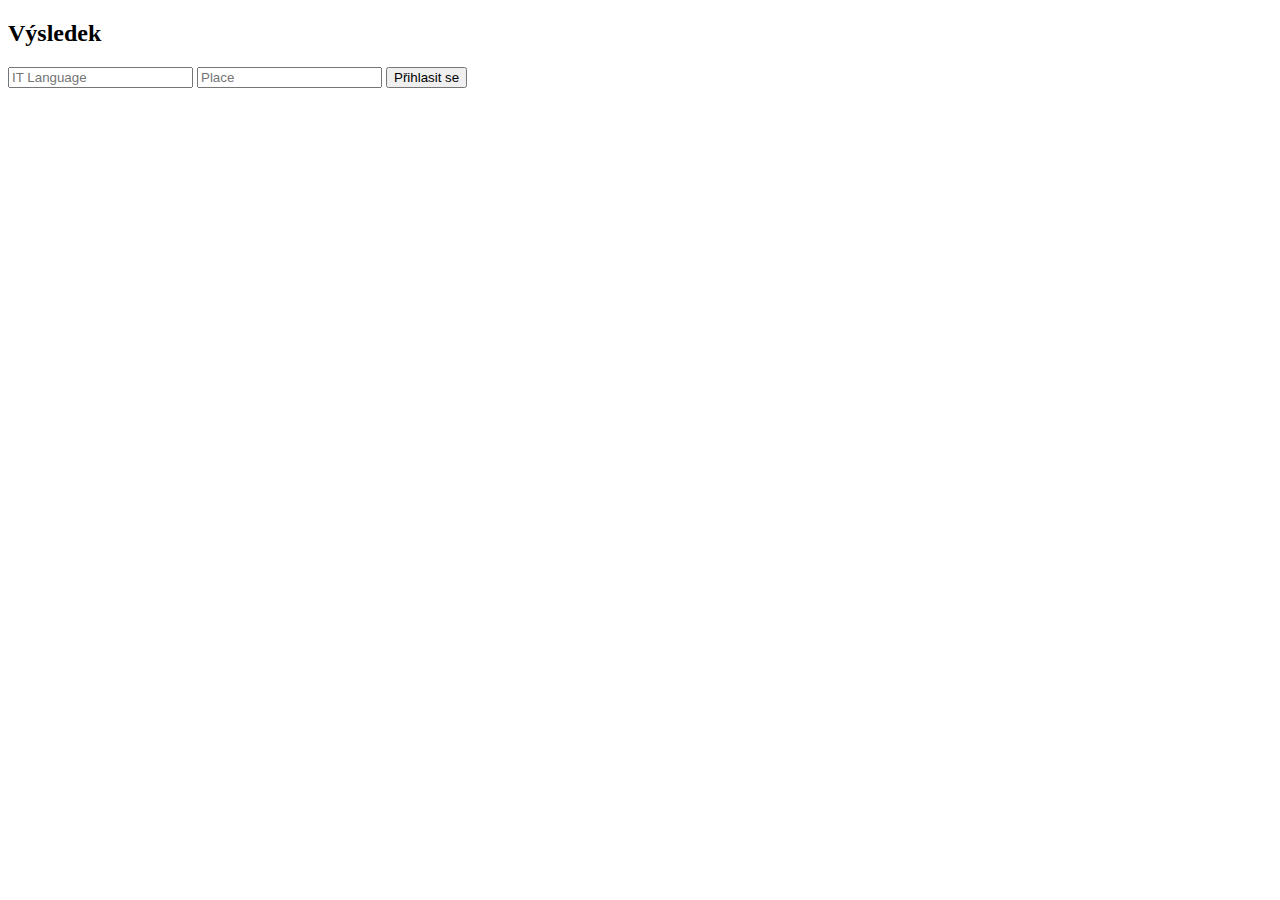
<file: homework_2.html>
<!DOCTYPE html>
<html lang="en">

<head>
  <meta charset="UTF-8">
  <meta name="viewport" content="width=device-width, initial-scale=1.0">
  <title>Document</title>
</head>

<body>

  <h2 class="subtitle">Výsledek</h2>
  <input class="inp_language" type="text" placeholder="IT Language">
  <input class="inp_place" type="text" placeholder="Place">
  <button class="btn" vaue="submit" name="">Přihlasit se</button>



  <script defer>




    let subTitle = document.getElementsByClassName('subtitle')[0];
    let inpLang = document.getElementsByClassName('inp_language')[0];
    let inpPlace = document.getElementsByClassName('inp_place')[0];

    let button1 = document.getElementsByClassName('btn')[0].onclick =
      function () {
        if (inpLang.value === "JS" || inpLang.value === "Phyton" && inpPlace.value === "Praha") {
          subTitle.textContent = "Jste přijat!";
          subTitle.style.color = "green";
          inpLang.value = "";
          inpPlace.value = "";
        } else {
          subTitle.textContent = "Bohužel...";
          subTitle.style.color = "red";
          inpLang.value = "";
          inpPlace.value = "";
        }
      };




  </script>

</body>

</html>
</file>
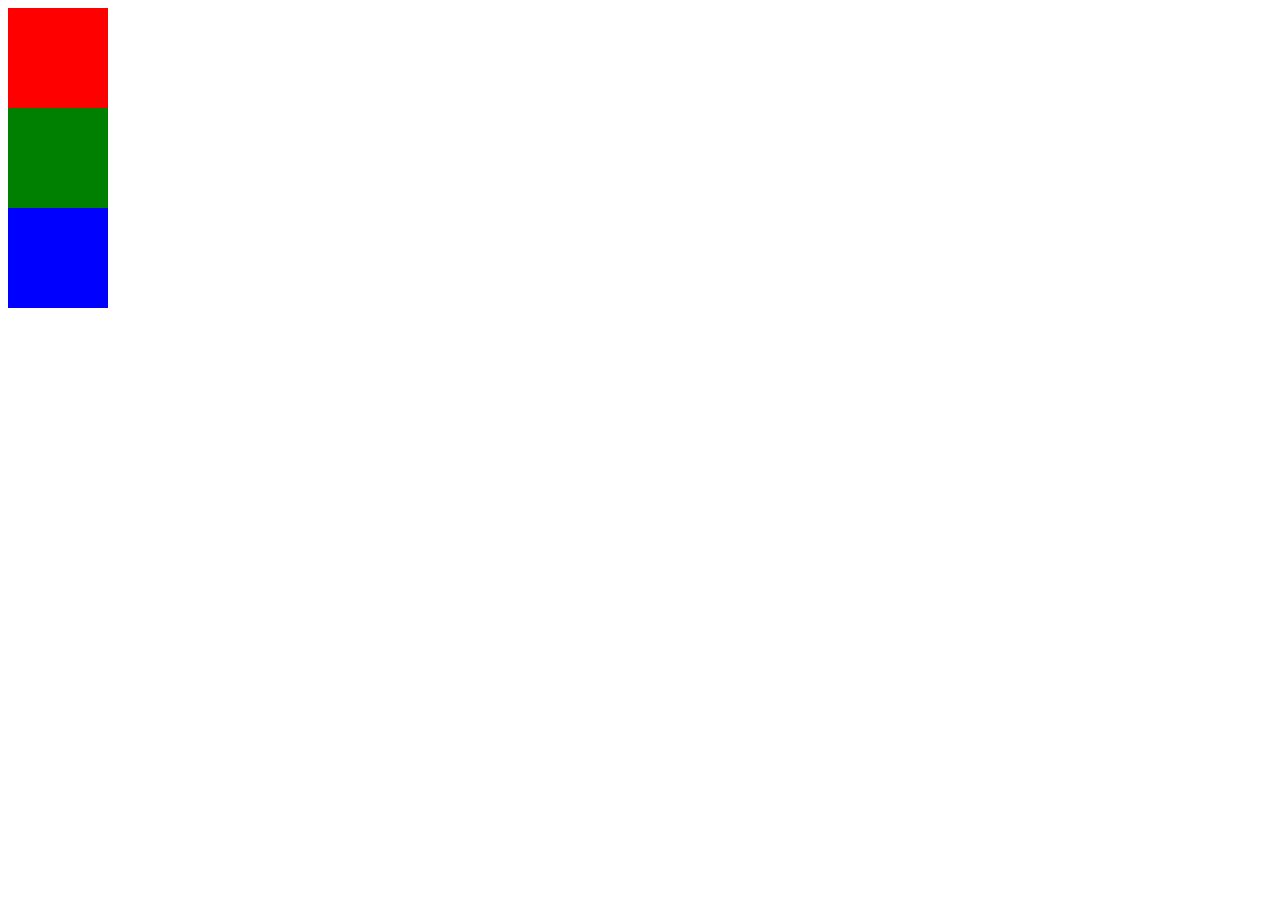
<file: homework_07/07_ukol.html>
<!DOCTYPE html>
<html lang="en">

<head>
  <meta charset="UTF-8">
  <meta name="viewport" content="width=device-width, initial-scale=1.0">
  <title>Document</title>
  <link rel="stylesheet" href="./07_ukol.css">
</head>

<body>

  <div class="red"></div>
  <div class="green"></div>
  <div class="blue"></div>


  <script src="./07_ukol.js"></script>
</body>

</html>
</file>
<file: homework_07/07_ukol.css>
.red {
  width: 100px;
  height: 100px;
  background-color: red;
}

.green {
  width: 100px;
  height: 100px;
  background-color: green;
}

.blue {
  width: 100px;
  height: 100px;
  background-color: blue;
}
</file>
